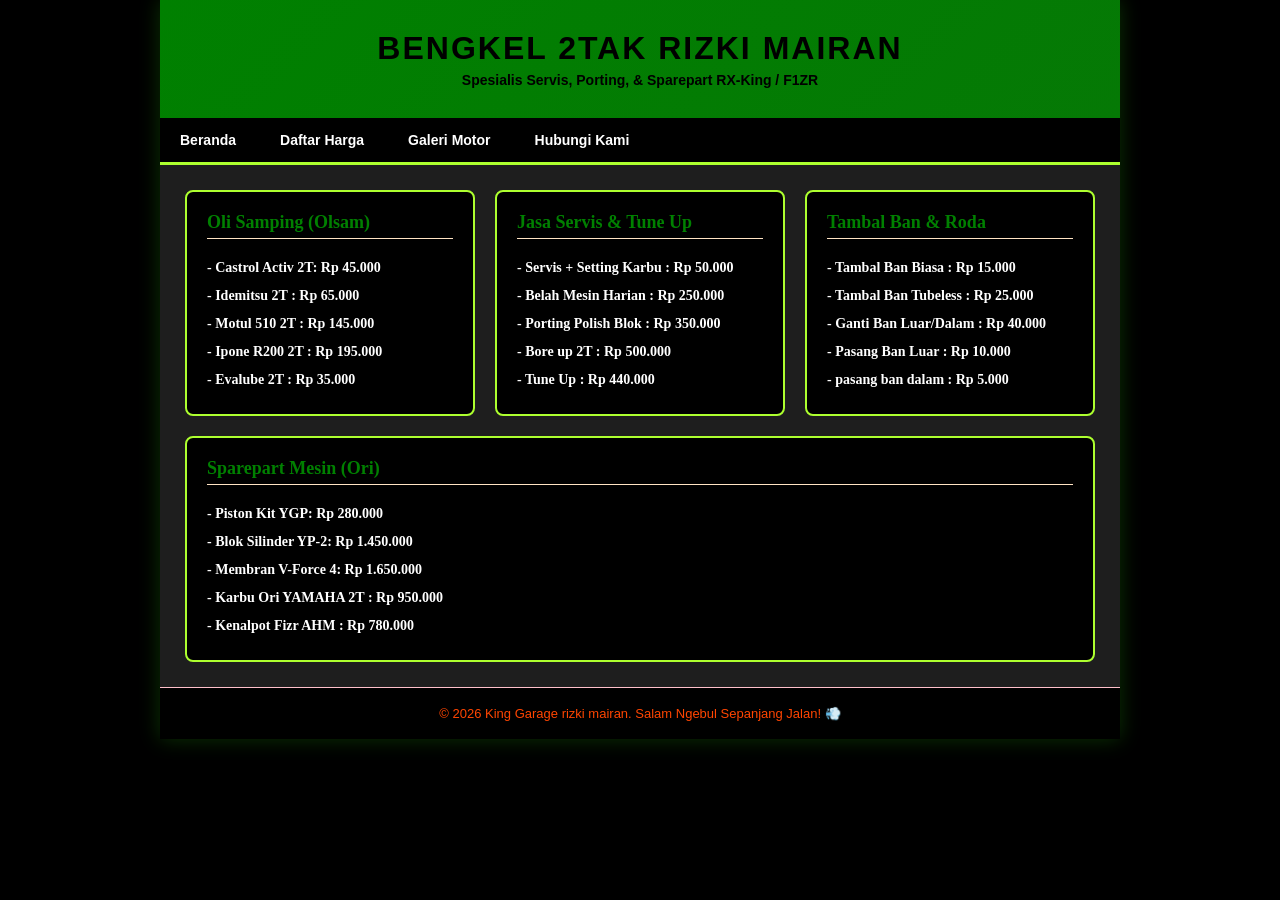
<file: index.html>
<!DOCTYPE html>
<html lang="en">
<head>
    <meta charset="UTF-8">
    <meta name="viewport" content="width=device-width, initial-scale=1.0">
    <title>King Garage - 2 Stroke Specialist</title>
    <link rel="stylesheet" href="css/style.css">
</head>
<body>

    <div class="container">
        <div class="header">
            <h1>BENGKEL 2TAK RIZKI MAIRAN</h1>
            <p>Spesialis Servis, Porting, & Sparepart RX-King / F1ZR</p>
        </div>

        <div class="nav">
            <a href="#">Beranda</a>
            <a href="#">Daftar Harga</a>
            <a href="#">Galeri Motor</a>
            <a href="#">Hubungi Kami</a>
        </div>

        <div class="main">
            
            <div class="card">
                <h3>Oli Samping (Olsam)</h3>
                <p>- Castrol Activ 2T: Rp 45.000</p>
                <p>- Idemitsu 2T : Rp 65.000</p>
                <p>- Motul 510 2T : Rp 145.000</p>
                <p>- Ipone R200 2T : Rp 195.000</p>
                <p>- Evalube 2T : Rp 35.000</p>
            </div>

            <div class="card">
                <h3>Jasa Servis & Tune Up</h3>
                <p>- Servis + Setting Karbu : Rp 50.000</p>
                <p>- Belah Mesin Harian : Rp 250.000</p>
                <p>- Porting Polish Blok : Rp 350.000</p>
                <p>- Bore up 2T : Rp 500.000</p>
                <p>- Tune Up : Rp 440.000</p>

            </div>

            <div class="card">
                <h3>Tambal Ban & Roda</h3>
                <p>- Tambal Ban Biasa : Rp 15.000</p>
                <p>- Tambal Ban Tubeless : Rp 25.000</p>
                <p>- Ganti Ban Luar/Dalam : Rp 40.000</p>
                <p>- Pasang Ban Luar : Rp 10.000</p>
                <p>- pasang ban dalam : Rp 5.000</p>
            </div>

            <div class="card">
                <h3>Sparepart Mesin (Ori)</h3>
                <p>- Piston Kit YGP: Rp 280.000</p>
                <p>- Blok Silinder YP-2: Rp 1.450.000</p>
                <p>- Membran V-Force 4: Rp 1.650.000</p>
                <p>- Karbu Ori YAMAHA 2T : Rp 950.000</p>
                <p>- Kenalpot Fizr AHM : Rp 780.000</p>
            </div>

        </div>

        <div class="footer">
            <p>&copy; 2026 King Garage rizki mairan. Salam Ngebul Sepanjang Jalan! 💨</p>
        </div>
    </div>

</body>
</html>
</file>
<file: css/style.css>
* {
    box-sizing: border-box;
    margin: 0;
    padding: 0;
}

body {
    background-color: black;
}

.container {
    margin: 0 auto;
    width: 90%;
    max-width: 960px;
    box-shadow: 0 0 20px rgba(57, 255, 20, 0.2);
}

.header {
    background: linear-gradient(135deg, green,rgb(5, 121, 5));
    color: black;
    padding: 30px 20px;
    text-align: center;
    font-family: 'Arial Black', sans-serif;
}

.header h1 {
    font-size: 32px;
    letter-spacing: 2px;
    margin-bottom: 5px;
}

.header p {
    font-weight: bold;
    font-size: 14px;
}

.nav {
    background-color: black;
    border-bottom: 3px solid greenyellow;
}
.nav a {
    display: inline-block;
    color: white;
    text-align: center;
    padding: 14px 20px;
    text-decoration: none;
    font-family: Arial, sans-serif;
    font-weight: bold;
    font-size: 14px;
}
.nav a:hover {
    background-color: greenyellow;
    color: black;
}

.main {
    background-color: #1e1e1e;
    display: flex;
    padding: 25px;
    gap: 20px;
    flex-wrap: wrap;
}

.card {
    background-color: black;
    border: 2px solid greenyellow;
    padding: 20px;
    border-radius: 8px;
    flex-grow: 1;
    flex-basis: 280px;
    box-shadow: 0 4px 10px black
    font-family: Arial, sans-serif;
}

.card h3 {
    color: green;
    margin-bottom: 15px;
    border-bottom: 1px solid bisque;
    padding-bottom: 5px;
    font-size: 18px;
}

.card p {
    color: white;
    line-height: 2;
    font-weight: bold;
    text-align: left;
    font-size: 14px;
}

/* Footer */
.footer {
    background-color: black;
    color: orangered;
    text-align: center;
    padding: 18px;
    font-family: Arial, sans-serif;
    font-size: 13px;
    border-top: 1px solid pink;
}
</file>
<file: uas/style.css>
* {
    box-sizing: border-box;
    margin: 0;
    padding: 0;
}

body {
    background-color: black;
}

.container {
    margin: 0 auto;
    width: 90%;
    max-width: 960px;
    box-shadow: 0 0 20px rgba(57, 255, 20, 0.2);
}

.header {
    background: linear-gradient(135deg, green,rgb(5, 121, 5));
    color: black;
    padding: 30px 20px;
    text-align: center;
    font-family: 'Arial Black', sans-serif;
}

.header h1 {
    font-size: 32px;
    letter-spacing: 2px;
    margin-bottom: 5px;
}

.header p {
    font-weight: bold;
    font-size: 14px;
}

.nav {
    background-color: black;
    border-bottom: 3px solid greenyellow;
}
.nav a {
    display: inline-block;
    color: white;
    text-align: center;
    padding: 14px 20px;
    text-decoration: none;
    font-family: Arial, sans-serif;
    font-weight: bold;
    font-size: 14px;
}
.nav a:hover {
    background-color: greenyellow;
    color: black;
}

.main {
    background-color: #1e1e1e;
    display: flex;
    padding: 25px;
    gap: 20px;
    flex-wrap: wrap;
}

.card {
    background-color: black;
    border: 2px solid greenyellow;
    padding: 20px;
    border-radius: 8px;
    flex-grow: 1;
    flex-basis: 280px;
    box-shadow: 0 4px 10px black
    font-family: Arial, sans-serif;
}

.card h3 {
    color: green;
    margin-bottom: 15px;
    border-bottom: 1px solid bisque;
    padding-bottom: 5px;
    font-size: 18px;
}

.card p {
    color: white;
    line-height: 2;
    font-weight: bold;
    text-align: left;
    font-size: 14px;
}

/* Footer */
.footer {
    background-color: black;
    color: orangered;
    text-align: center;
    padding: 18px;
    font-family: Arial, sans-serif;
    font-size: 13px;
    border-top: 1px solid pink;
}
</file>
